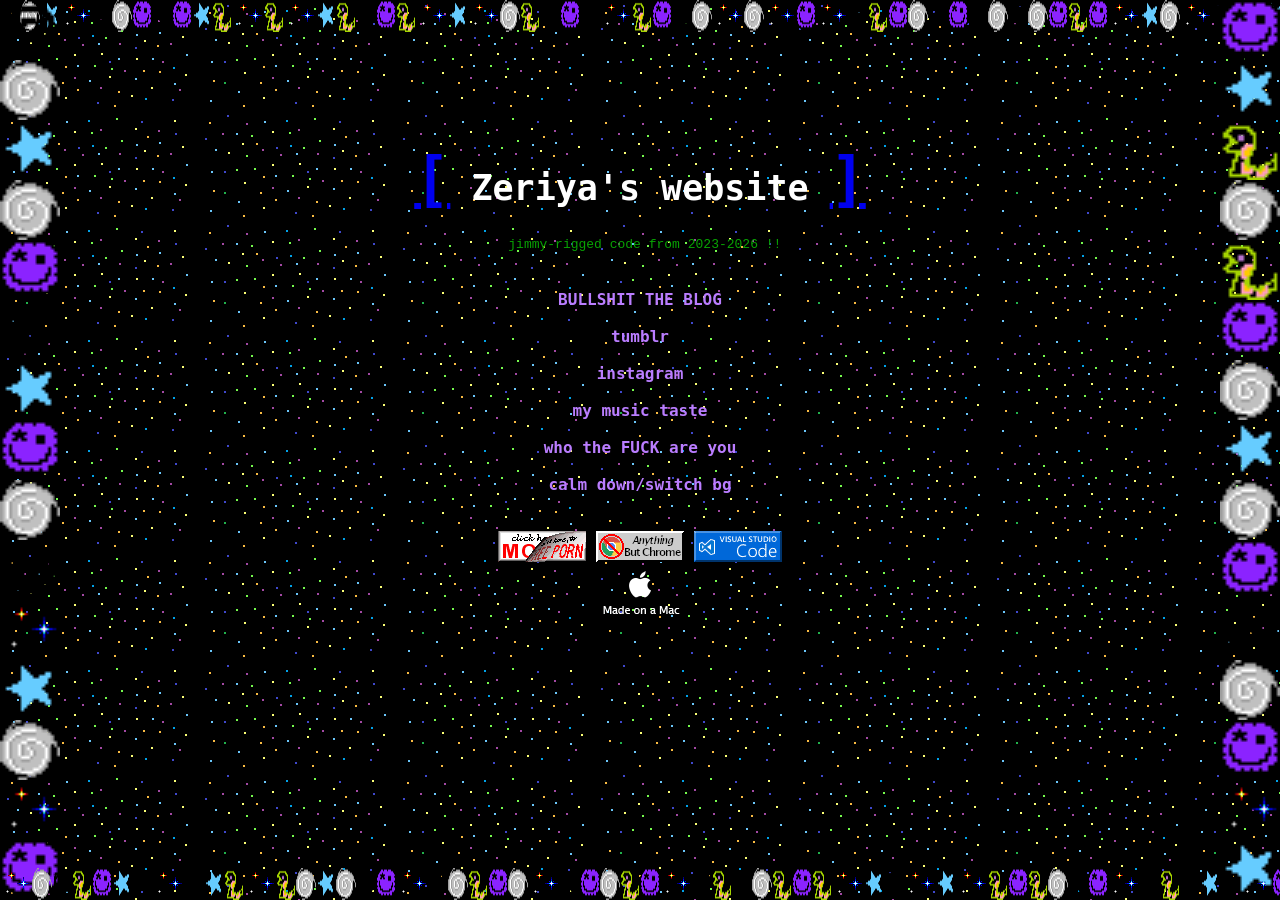
<file: base.html>
<!DOCTYPE html>
<html lang="en">
<head>
<title>Home - Zeriya's site</title>
<meta name="viewport" content="width=device-width, initial-scale=1.0, user-scalable=no">
<meta name="description" content="just for fun, don't expect much"/>
<meta charset="utf-8">
<link id="styling" rel="stylesheet" href="rave.css">
</head>
 <!-- GET THEM!!! THEY'RE LOOKING AT THE SOURCE!!!! (jkjk)-->
<body onload="nameChange()">
    <div id="iconone">
        <!--js does all the work here-->
    </div>
    <div id="iconleft">
    </div>
<div class="context">
  <div id="header">
    <h1><a style="font-size: 60px;" href="https://www.youtube.com/watch?v=gYEjExjV5EY">[</a> Zeriya's website <a style="font-size: 60px;" href="https://www.youtube.com/watch?v=vx0i-iPOlQk">]</a></h1>
    <br></div> <!--both fire songs btw-->
    <p style="text-align: center;">&nbsp;<span id="fuck" style="color: #08a303; font-family: courier; font-size: small;">silly text loading..</span></p>
    <br>
    <br>
    <div class="links">
        <a href="">BULLSHIT THE BLOG</a>
        <a href="https://www.tumblr.com/friedspike">tumblr</a>
        <a href="https://instagram.com/voltageismyfuel">instagram</a>
        <a href="https://last.fm/user/snippingtool">my music taste</a> <!-- gonna build a dedicated page for this, same w everything else but something's better than nothing, right? !-->
        <a href="./about.html">who the FUCK are you</a>
        <a href="#" onclick="bgswitch()">calm down/switch bg</a>
    </div>
    <div style="text-align: center;">
        <br>
        <a href="https://files.catbox.moe/56sj3b.mp4"><img src="./itsreallyhappening.gif"></a>
        <a href="https://waterfox.com"><img src="./chromesuxx.gif"></a>
        <a href="https://vscode.dev"> <img src="./vscode.gif"> </a><br>
        <img src="./mwmac_white.png">
    </div>
</div>
 <div id="icontwo">
    <!--no content, just images-->  
    </div>
    <div id="iconright">
    </div>
</body>

<script>
    const images = [
    'dope.gif', 'tornado.gif', 'spark.gif', 'swirlskull.gif', 'snake.gif', 'star.gif',
  ];

  const iconDiv = document.getElementById('iconone');
  const doubleDiv = document.getElementById('icontwo');
  const tripleDiv = document.getElementById('iconleft');
  const quadDiv = document.getElementById('iconright');
  const numImages = 500;
  let lastImage = null;

  for (let i = 0; i < numImages; i++) {
    do {
      randomIndex = Math.floor(Math.random() * images.length);
    } while (images[randomIndex] === lastImage);
    lastImage = images[randomIndex];
    const img = document.createElement('img');
    img.src = `./assets/icons/${images[randomIndex]}`;
    img.width = 60;
    iconDiv.appendChild(img);
  }

  lastImage = null;
  for (let i = 0; i < numImages; i++) {
    let randomIndex;
    do {
      randomIndex = Math.floor(Math.random() * images.length);
    } while (images[randomIndex] === lastImage);
    lastImage = images[randomIndex];
    const img = document.createElement('img');
    img.src = `./assets/icons/${images[randomIndex]}`;
    img.width = 60;
    doubleDiv.appendChild(img);
  }

 lastImage = null;
  for (let i = 0; i < numImages; i++) {
    let randomIndex;
    do {
      randomIndex = Math.floor(Math.random() * images.length);
    } while (images[randomIndex] === lastImage);
    lastImage = images[randomIndex];
    const img = document.createElement('img');
    img.src = `./assets/icons/${images[randomIndex]}`;
    img.width = 60;
    tripleDiv.appendChild(img);
  }

  lastImage = null;
  for (let i = 0; i < numImages; i++) {
    let randomIndex;
    do {
      randomIndex = Math.floor(Math.random() * images.length);
    } while (images[randomIndex] === lastImage);
    lastImage = images[randomIndex];
    const img = document.createElement('img');
    img.src = `./assets/icons/${images[randomIndex]}`;
    img.width = 60;
    quadDiv.appendChild(img);
  }

    const delay = ms => new Promise(resolve => setTimeout(resolve, ms));
    async function nameChange()  {
while (true) {
  document.title = "Welcome";
  await delay(2000);
  document.title = "To";
  await delay(2000);
  document.title = "Zeriya's";
  await delay(2000);
  document.title = "Website";
  await delay(2000);
  document.title = ":)";
  await delay(4000);
}
}
let frameOn = false;
// bgSwitch BAD!!!!! (time to rewrite it half-assed, i guess)
function bgswitch() {
    
    frameOn = !frameOn;

    // hmmmmmmmmmm
    const left = document.getElementById('iconleft');
    const right = document.getElementById('iconright');
    left.style.display = frameOn ? 'flex' : 'none';
    right.style.display = frameOn ? 'flex' : 'none';

    var link = document.getElementById("styling");
    if (link.getAttribute("href") === "rave.css") {
        link.setAttribute("href", "stylesheet.css");
    } else {
        link.setAttribute("href", "rave.css");
    }
}
    // the following code i wrote in 2023. i'm too lazy to update the name right now, so ignore the "silly cars" language. (lol)
    const quotes = ["because the personal website is a dying art", "made on a 2013 MacBook Pro", "soundgarden is jesus", "jimmy-rigged code from 2023-2026 !!", "add me on xbox: lrdspook26", "turns out white girl music is VERY motivating", "#420blazeit", "better than nothing!", "got pancakes?", "still a work in progress", "🪨", "used to be 'digital rowlit', a long, long time ago", "cuz i gotta be productive somehow :)"]
    const sillyquotes = quotes[Math.floor(Math.random() * quotes.length)];
    document.getElementById('fuck').textContent = sillyquotes;
</script>
</html>
</file>
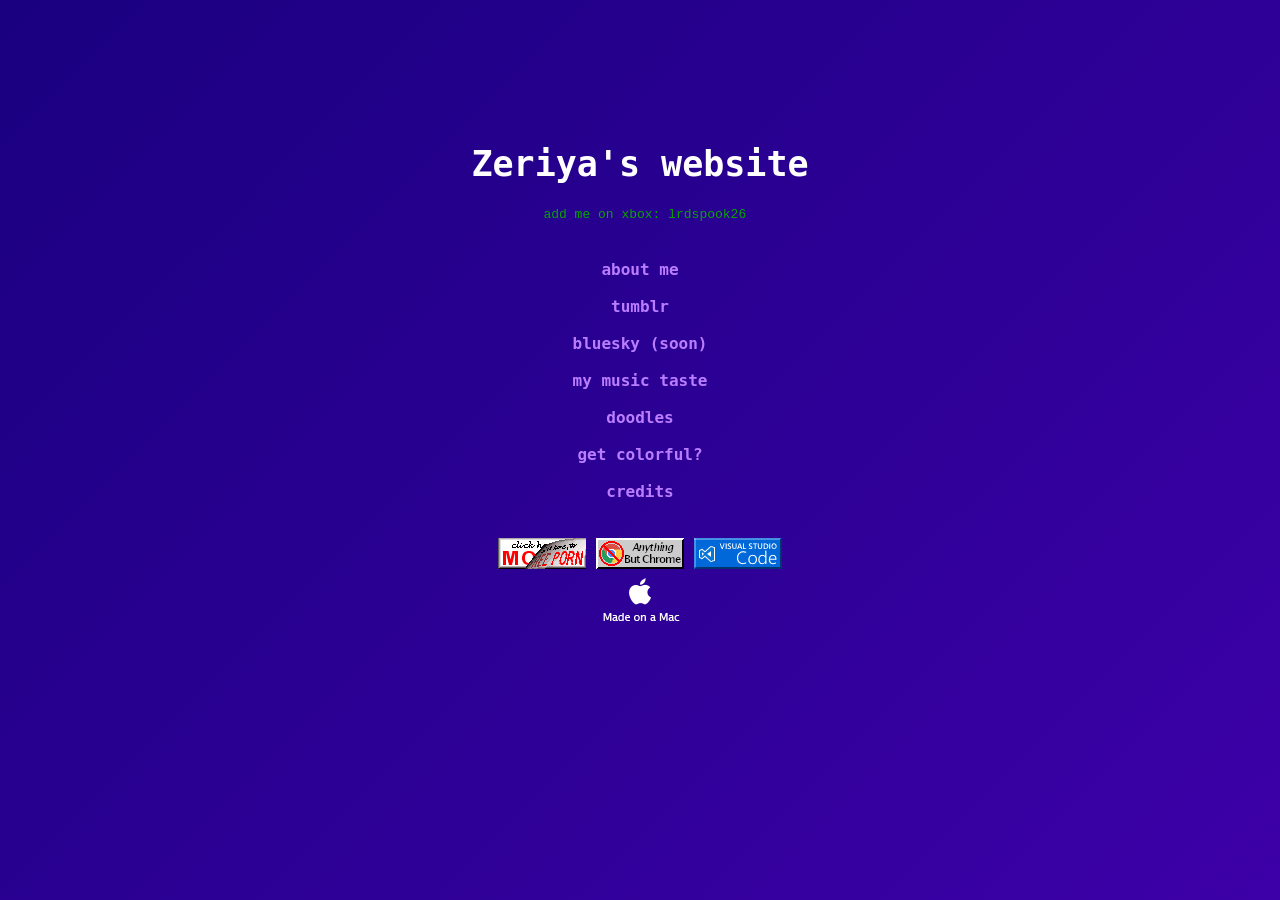
<file: fuckery.html>
<!DOCTYPE html>
<html lang="en">
<head>
<title>Home - Zeriya's site</title>
<meta name="viewport" content="width=device-width, initial-scale=1.0, user-scalable=no">
<meta name="description" content="just for fun, don't expect much"/>
<meta charset="utf-8">
<link id="styling" rel="stylesheet" href="stylesheet.css">
</head>
 <!-- GET THEM!!! THEY'RE LOOKING AT THE SOURCE!!!! (jkjk)-->
<body onload="nameChange()">
    <div id="iconone">
        <!--js does all the work here-->
    </div>
    <div id="iconleft">
    </div>
<div class="context">
    <h1>Zeriya's website</h1>
    <br>
    <p style="text-align: center;">&nbsp;<span id="fuck" style="color: #08a303; font-family: courier; font-size: small;">silly text loading..</span></p>
    <br>
    <br>
    <div class="links">
        <a>about me</a>
        <a href="https://www.tumblr.com/friedspike">tumblr</a>
        <a>bluesky (soon)</a>
        <a>my music taste</a>
        <a>doodles</a>
        <a href="#" onclick="bgswitch()">get colorful?</a>
        <a>credits</a>
    </div>
    <div style="text-align: center;">
        <br>
        <a href="https://files.catbox.moe/56sj3b.mp4"><img src="./itsreallyhappening.gif"></a>
        <a href="https://waterfox.com"><img src="./chromesuxx.gif"></a>
        <a href="https://vscode.dev"> <img src="./vscode.gif"> </a><br>
        <img src="./mwmac_white.png">
    </div>
</div>
 <div id="icontwo">
    <!--no content, just images-->  
    </div>
    <div id="iconright">
    </div>
</body>

<script>
    const images = [
    'dope.gif', 'tornado.gif', 'spark.gif', 'swirlskull.gif', 'snake.gif', 'star.gif',
  ];

  const iconDiv = document.getElementById('iconone');
  const doubleDiv = document.getElementById('icontwo');
  const tripleDiv = document.getElementById('iconleft');
  const quadDiv = document.getElementById('iconright');
  const numImages = 500;
  let lastImage = null;

  for (let i = 0; i < numImages; i++) {
    do {
      randomIndex = Math.floor(Math.random() * images.length);
    } while (images[randomIndex] === lastImage);
    lastImage = images[randomIndex];
    const img = document.createElement('img');
    img.src = `./assets/icons/${images[randomIndex]}`;
    img.width = 60;
    iconDiv.appendChild(img);
  }

  lastImage = null;
  for (let i = 0; i < numImages; i++) {
    let randomIndex;
    do {
      randomIndex = Math.floor(Math.random() * images.length);
    } while (images[randomIndex] === lastImage);
    lastImage = images[randomIndex];
    const img = document.createElement('img');
    img.src = `./assets/icons/${images[randomIndex]}`;
    img.width = 60;
    doubleDiv.appendChild(img);
  }

 lastImage = null;
  for (let i = 0; i < numImages; i++) {
    let randomIndex;
    do {
      randomIndex = Math.floor(Math.random() * images.length);
    } while (images[randomIndex] === lastImage);
    lastImage = images[randomIndex];
    const img = document.createElement('img');
    img.src = `./assets/icons/${images[randomIndex]}`;
    img.width = 60;
    tripleDiv.appendChild(img);
  }

  lastImage = null;
  for (let i = 0; i < numImages; i++) {
    let randomIndex;
    do {
      randomIndex = Math.floor(Math.random() * images.length);
    } while (images[randomIndex] === lastImage);
    lastImage = images[randomIndex];
    const img = document.createElement('img');
    img.src = `./assets/icons/${images[randomIndex]}`;
    img.width = 60;
    quadDiv.appendChild(img);
  }

    const delay = ms => new Promise(resolve => setTimeout(resolve, ms));
    async function nameChange()  {
while (true) {
  document.title = "Welcome";
  await delay(2000);
  document.title = "To";
  await delay(2000);
  document.title = "Zeriya's";
  await delay(2000);
  document.title = "Website";
  await delay(2000);
  document.title = ":)";
  await delay(4000);
}
}
let frameOn = false;
// bgSwitch BAD!!!!! (time to rewrite it half-assed, i guess)
function bgswitch() {
    alert("warning: this contains flashing lights, if you are sensitive to this, please reload or exit the page. - Z [note this may appear when you turn it off too because bugs]");
    
    frameOn = !frameOn;

    // hmmmmmmmmmm
    const left = document.getElementById('iconleft');
    const right = document.getElementById('iconright');
    left.style.display = frameOn ? 'flex' : 'none';
    right.style.display = frameOn ? 'flex' : 'none';

    var link = document.getElementById("styling");
    if (link.getAttribute("href") === "stylesheet.css") {
        link.setAttribute("href", "rave.css");
    } else {
        link.setAttribute("href", "stylesheet.css");
    }
}
    // the following code i wrote in 2023. i'm too lazy to update the name right now, so ignore the "silly cars" language. (lol)
    const quotes = ["because the personal website is a dying art", "made on a 2013 MacBook Pro", "soundgarden is jesus", "jimmy-rigged code from 2023-2026 !!", "add me on xbox: lrdspook26", "turns out white girl music is VERY motivating", "#420blazeit", "better than nothing!", "got pancakes?", "still a work in progress", "🪨", "used to be 'digital rowlit', a long, long time ago", "cuz i gotta be productive somehow :)"]
    const sillyquotes = quotes[Math.floor(Math.random() * quotes.length)];
    document.getElementById('fuck').textContent = sillyquotes;
</script>
</html>
</file>
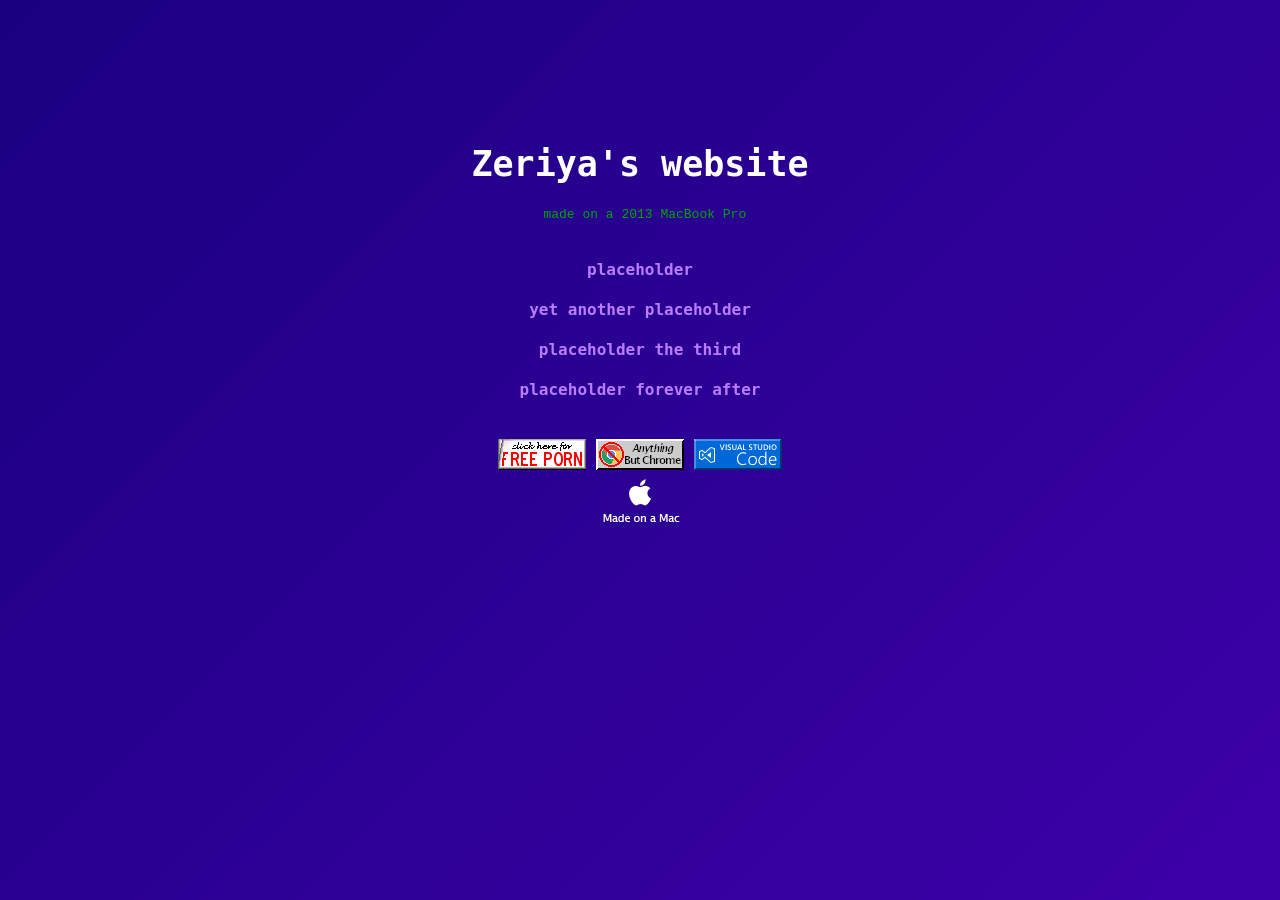
<file: lastknowngood.html>
<!DOCTYPE html>
<html lang="en">
<head>
<title>Home - Zeriya's site</title>
<meta name="viewport" content="width=device-width, initial-scale=1.0, user-scalable=no">
<meta name="description" content="just for fun, don't expect much"/>
<meta charset="utf-8">
</head>
 <!-- GET THEM!!! THEY'RE LOOKING AT THE SOURCE!!!! -->
<style>

*{
    margin: 0px;
    padding: 0px;
  cursor: url('https://cdn.cursors-4u.net/previews/the-infamous-middle-finger-ed11cdae-32.webp') 43 43, auto !important;
}


@import url('https://fonts.googleapis.com/css2?family=Source+Code+Pro:ital,wght@0,200..900;1,200..900&display=swap');
  
body{
    font-family: "Source Code Pro", 'Roboto', monospace;
    background: linear-gradient(135deg, #1a0080, #3d00a8, #6c03b1, #9b1fe8, #7a00cc, #3d00a8, #1a0080);
    min-height: 100vh;
    background-size: 600% 600%;
    animation: gradientShift 90s ease infinite;
}

@keyframes gradientShift {
    0%   { background-position: 0% 50%; }
    50%  { background-position: 100% 50%; }
    100% { background-position: 0% 50%; }
}

h1 {
    font-family: "Source Code Pro", "Roboto", monospace;
}


.context {
    width: 100%;
    position: absolute;
    top: 16%;
    
}

.context h1{
    text-align: center;
    color: #fff;
    font-size: 35px;
    top: 16%;
}




@keyframes animate {

    0%{
        transform: translateY(0) rotate(0deg);
        opacity: 1;
        border-radius: 0;
    }

    100%{
        transform: translateY(-1000px) rotate(720deg);
        opacity: 0;
        border-radius: 50%;
    }

}

.links {
        display: block;
        margin-bottom: 10px;
        text-decoration: none;
        justify-content: center;
        flex-wrap: wrap;
        z-index: 1;
        gap: 10px;
    }

.links a {
        display: block;
        margin-bottom: 21px;
        text-decoration: none;
        color: rgb(186, 125, 255);
        text-align: center;
        z-index: 1;
        font-weight: bold; 
    }
    /* bold, for visibility purposes */
</style>

<div class="context">
    <h1>Zeriya's website</h1>
    <br>
    <p style="text-align: center;">&nbsp;<span id="fuck" style="color: #08a303; font-family: courier; font-size: small;">silly text loading..</span></p>
    <br>
    <br>
    <div class="links">
        <a>placeholder</a>
        <a>yet another placeholder</a>
        <a>placeholder the third</a>
        <a>placeholder forever after</a>
    </div>
    <div style="text-align: center;">
        <br>
        <a href="https://files.catbox.moe/56sj3b.mp4"><img src="./itsreallyhappening.gif"></a>
        <a href="https://waterfox.com"><img src="./chromesuxx.gif"></a>
        <a href="https://vscode.dev"> <img src="./vscode.gif"> </a><br>
        <img src="./mwmac_white.png">
    </div>
</div>
<script>
    // the following code i wrote in 2023. i'm too lazy to update the name right now, so ignore the "silly cars" language. (lol)
    const quotes = ["because the personal website is a dying art", "made on a 2013 MacBook Pro", "soundgarden is jesus", "jimmy-rigged code from 2023-2026 !!", "add me on xbox: lrdspook26", "turns out white girl music is VERY motivating", "#420blazeit", "better than nothing!", "got pancakes?", "still a work in progress", "🪨", "used to be 'digital rowlit', a long, long time ago", "cuz i gotta be productive somehow :)"]
    const sillyquotes = quotes[Math.floor(Math.random() * quotes.length)];
    document.getElementById('fuck').textContent = sillyquotes;
</script>
</html>
</file>
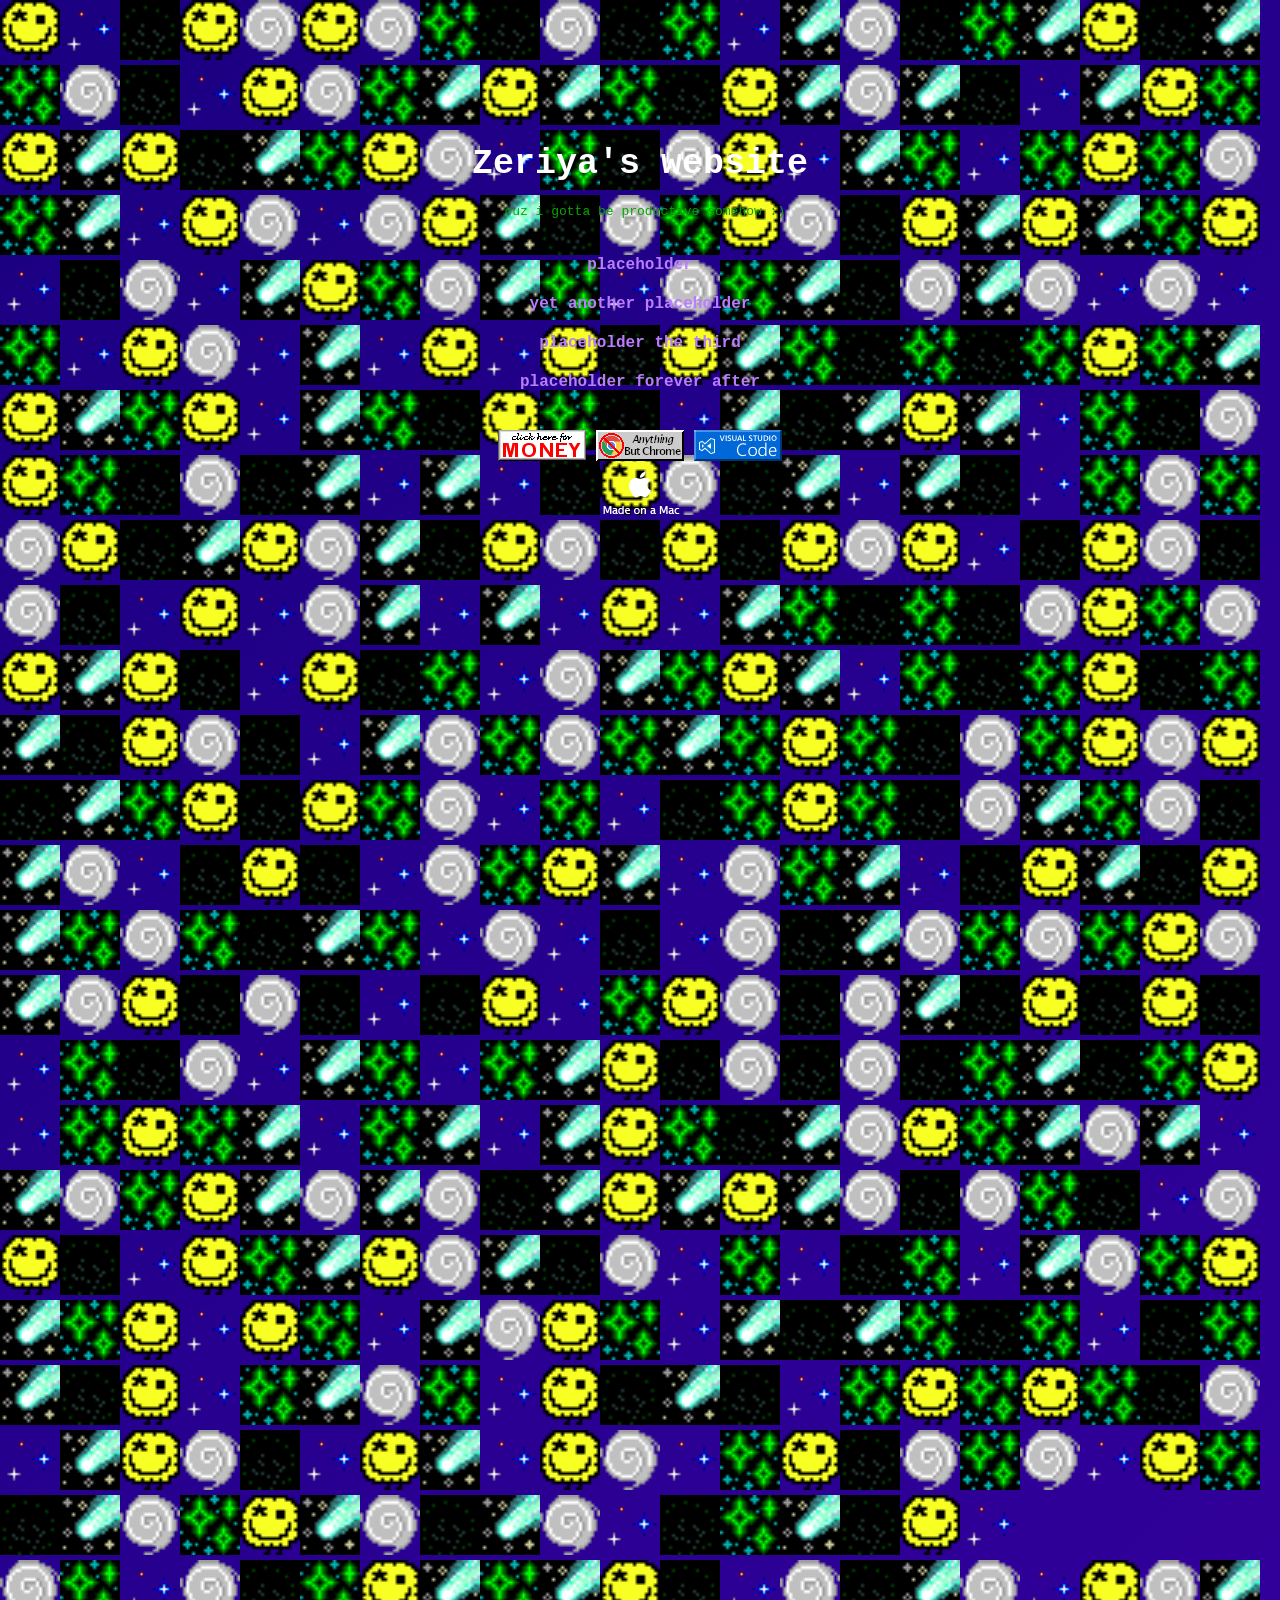
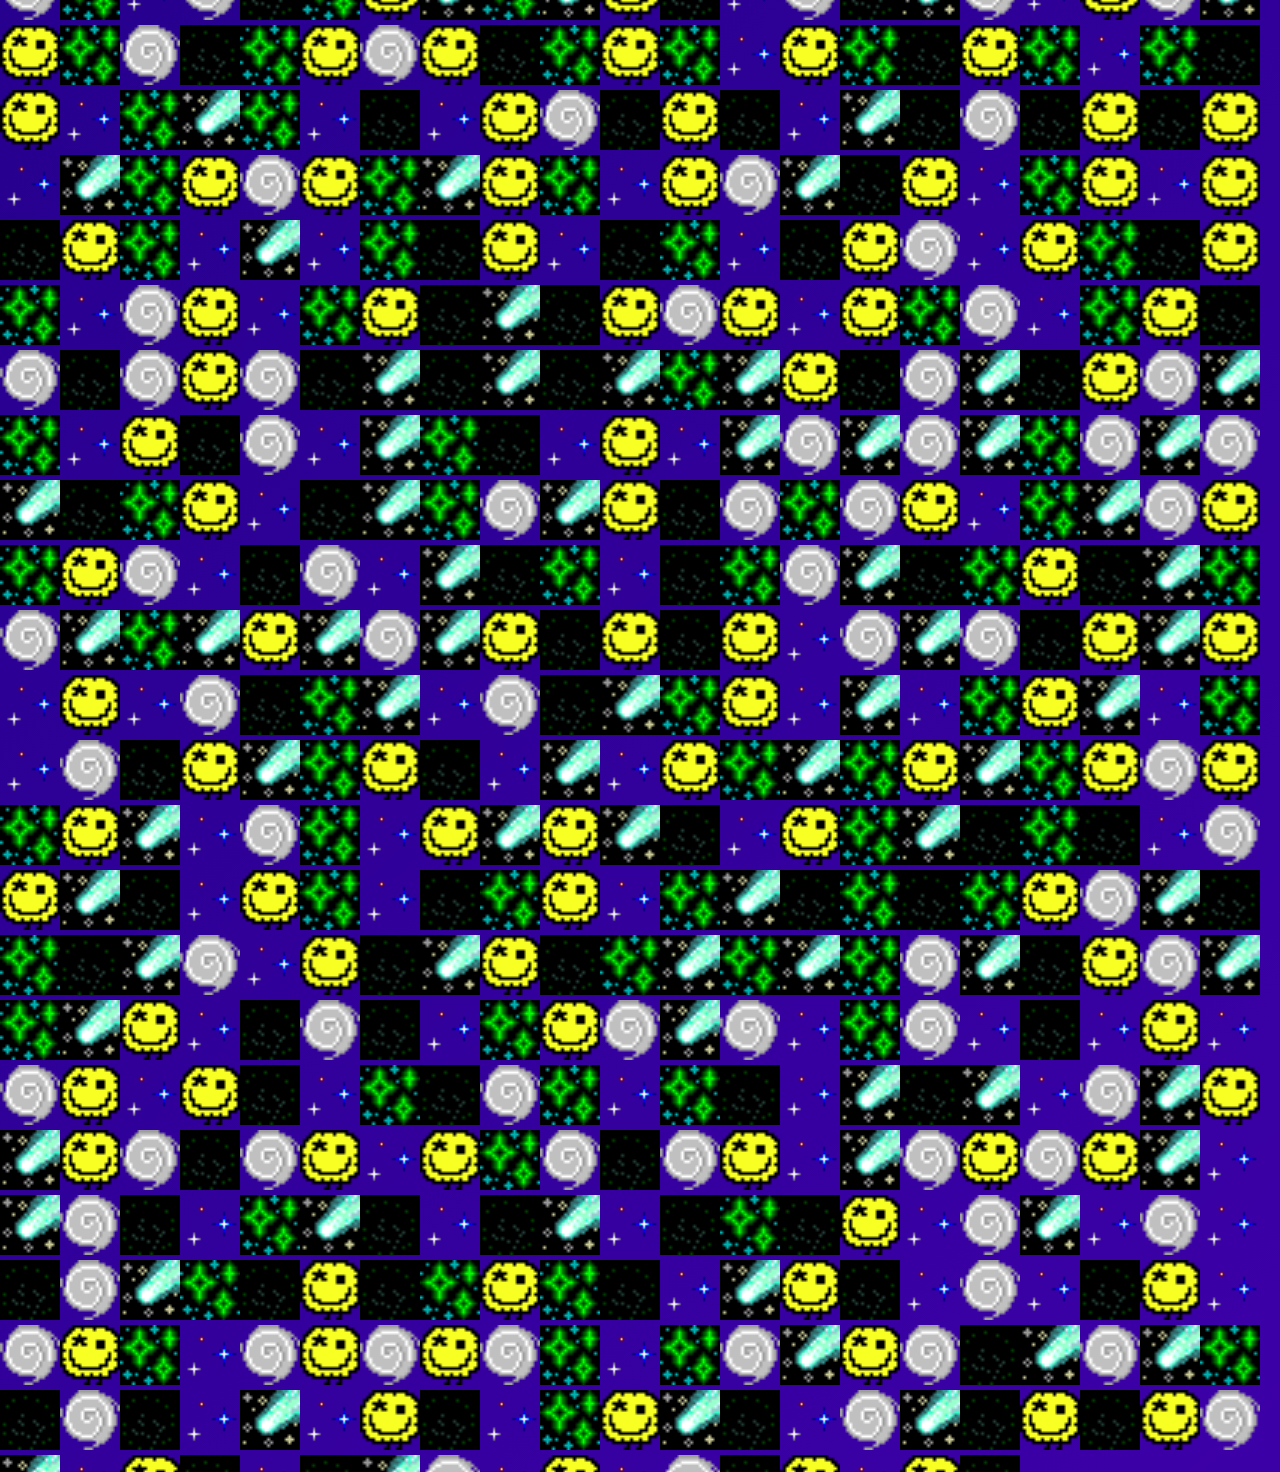
<file: strobe.html>
<!DOCTYPE html>
<html lang="en">
<head>
<title>Home - Zeriya's site</title>
<meta name="viewport" content="width=device-width, initial-scale=1.0, user-scalable=no">
<meta name="description" content="just for fun, don't expect much"/>
<meta charset="utf-8">
</head>
 <!-- GET THEM!!! THEY'RE LOOKING AT THE SOURCE!!!! -->
<style>

*{
    margin: 0px;
    padding: 0px;
  cursor: url('https://cdn.cursors-4u.net/previews/the-infamous-middle-finger-ed11cdae-32.webp') 43 43, auto !important;
}


@import url('https://fonts.googleapis.com/css2?family=Source+Code+Pro:ital,wght@0,200..900;1,200..900&display=swap');
  
body{
    font-family: "Source Code Pro", 'Roboto', monospace;
    background: linear-gradient(135deg, #1a0080, #3d00a8, #6c03b1, #9b1fe8, #7a00cc, #3d00a8, #1a0080);
    min-height: 100vh;
    background-size: 600% 600%;
    animation: gradientShift 90s ease infinite;
}

@keyframes gradientShift {
    0%   { background-position: 0% 50%; }
    50%  { background-position: 100% 50%; }
    100% { background-position: 0% 50%; }
}

h1 {
    font-family: "Source Code Pro", "Roboto", monospace;
}


.context {
    width: 100%;
    position: absolute;
    top: 16%;
    
}

.context h1{
    text-align: center;
    color: #fff;
    font-size: 35px;
    top: 16%;
}




@keyframes animate {

    0%{
        transform: translateY(0) rotate(0deg);
        opacity: 1;
        border-radius: 0;
    }

    100%{
        transform: translateY(-1000px) rotate(720deg);
        opacity: 0;
        border-radius: 50%;
    }

}

.links {
        display: block;
        margin-bottom: 10px;
        text-decoration: none;
        justify-content: center;
        flex-wrap: wrap;
        z-index: 1;
        gap: 10px;
    }

.links a {
        display: block;
        margin-bottom: 21px;
        text-decoration: none;
        color: rgb(186, 125, 255);
        text-align: center;
        z-index: 1;
        font-weight: bold; 
    }
    /* bold, for visibility purposes */

    /* awesomeness.css - by zeriya // manicraptor.github.io // 2025, revised 2026 */
    #icons {
display: flex;
flex-wrap: nowrap;
overflow-x: auto;
-ms-overflow-style: none;
scrollbar-width: none; 

}
#icons::-webkit-scrollbar {
display: none; 
}

#iconstwo {
display: flex;
flex-wrap: nowrap;
overflow-x: auto;
-ms-overflow-style: none;
scrollbar-width: none;
position: fixed; 
bottom: 0; 
left: 0; 
width: 100%;
}

#iconstwo::-webkit-scrollbar {
display: none;
}
</style>
<div id="iconone">
        <!--js does all the work here-->
    </div>
<body onload="nameChange()">
<div class="context">
    <h1>Zeriya's website</h1>
    <br>
    <p style="text-align: center;">&nbsp;<span id="fuck" style="color: #08a303; font-family: courier; font-size: small;">silly text loading..</span></p>
    <br>
    <br>
    <div class="links">
        <a>placeholder</a>
        <a>yet another placeholder</a>
        <a>placeholder the third</a>
        <a>placeholder forever after</a>
    </div>
    <div style="text-align: center;">
        <br>
        <a href="https://files.catbox.moe/56sj3b.mp4"><img src="./itsreallyhappening.gif"></a>
        <a href="https://waterfox.com"><img src="./chromesuxx.gif"></a>
        <a href="https://vscode.dev"> <img src="./vscode.gif"> </a><br>
        <img src="./mwmac_white.png">
    </div>
</div>
</body>
 <div id="icontwo">
    <!--no content, just images-->  
    </div>
<script>
    const images = [
    'dope.gif', 'tornado.gif', 'spark.gif', 'greensparkz.gif', 'freaky.gif', 'comet.gif',
  ];

  const iconDiv = document.getElementById('iconone');
  const doubleDiv = document.getElementById('icontwo');
  const numImages = 500;
  let lastImage = null;

  for (let i = 0; i < numImages; i++) {
    do {
      randomIndex = Math.floor(Math.random() * images.length);
    } while (images[randomIndex] === lastImage);
    lastImage = images[randomIndex];
    const img = document.createElement('img');
    img.src = `./assets/icons/${images[randomIndex]}`;
    img.width = 60;
    iconDiv.appendChild(img);
  }

  lastImage = null;
  for (let i = 0; i < numImages; i++) {
    let randomIndex;
    do {
      randomIndex = Math.floor(Math.random() * images.length);
    } while (images[randomIndex] === lastImage);
    lastImage = images[randomIndex];
    const img = document.createElement('img');
    img.src = `./assets/icons/${images[randomIndex]}`;
    img.width = 60;
    doubleDiv.appendChild(img);
  }

 

    const delay = ms => new Promise(resolve => setTimeout(resolve, ms));
    async function nameChange()  {
while (true) {
  document.title = "Welcome";
  await delay(2000);
  document.title = "To";
  await delay(2000);
  document.title = "Zeriya's";
  await delay(2000);
  document.title = "Website";
  await delay(2000);
  document.title = ":)";
  await delay(4000);
}
}
    // the following code i wrote in 2023. i'm too lazy to update the name right now, so ignore the "silly cars" language. (lol)
    const quotes = ["because the personal website is a dying art", "made on a 2013 MacBook Pro", "soundgarden is jesus", "jimmy-rigged code from 2023-2026 !!", "add me on xbox: lrdspook26", "turns out white girl music is VERY motivating", "#420blazeit", "better than nothing!", "got pancakes?", "still a work in progress", "🪨", "used to be 'digital rowlit', a long, long time ago", "cuz i gotta be productive somehow :)"]
    const sillyquotes = quotes[Math.floor(Math.random() * quotes.length)];
    document.getElementById('fuck').textContent = sillyquotes;
</script>
</html>
</file>
<file: rave.css>
*{
    margin: 0px;
    padding: 0px;
  cursor: url('https://cdn.cursors-4u.net/previews/the-infamous-middle-finger-ed11cdae-32.webp') 43 43, auto !important;
}


@import url('https://fonts.googleapis.com/css2?family=Source+Code+Pro:ital,wght@0,200..900;1,200..900&display=swap');
  
body{
    font-family: "Source Code Pro", 'Roboto', monospace;
    background-image: url("./assets/galaxyv2.bmp");
    height: 100vh;
    max-width: 100%;
    overflow-x: hidden;
    background-repeat: repeat;
    background-attachment: fixed;
}

@keyframes gradientShift {
    0%   { background-position: 0% 50%; }
    50%  { background-position: 100% 50%; }
    100% { background-position: 0% 50%; }
}

h1 {
    font-family: "Source Code Pro", "Roboto", monospace;
}


.context {
    width: 100%;
    position: absolute;
    top: 16%;
    
}

.context h1{
    text-align: center;
    color: #fff;
    font-size: 35px;
    top: 16%;
}

.context h2{
    text-align: center;
    color: #fff;
    font-size: 35px;
    top: 16%;
}

#header {
    position: static;
}


@keyframes animate {

    0%{
        transform: translateY(0) rotate(0deg);
        opacity: 1;
        border-radius: 0;
    }

    100%{
        transform: translateY(-1000px) rotate(720deg);
        opacity: 0;
        border-radius: 50%;
    }

}

.links {
        display: block;
        margin-bottom: 10px;
        text-decoration: none;
        justify-content: center;
        flex-wrap: wrap;
        z-index: 1;
        gap: 10px;
    }

.links a {
        display: block;
        margin-bottom: 18px;
        text-decoration: none;
        color: rgb(186, 125, 255);
        text-align: center;
        z-index: 1;
        font-weight: bold; 
    }
    /* bold, for visibility purposes */

    /* awesomeness.css - by zeriya // manicraptor.github.io // 2025, revised 2026 */
  #iconone {
    display: flex;
    flex-wrap: nowrap;
    overflow-x: auto;
    -ms-overflow-style: none;
    scrollbar-width: none;
}

#iconone::-webkit-scrollbar {
    display: none;
}

#icontwo {
    display: flex;
    flex-wrap: nowrap;
    overflow-x: auto;
    -ms-overflow-style: none;
    scrollbar-width: none;
    position: fixed;
    bottom: 0;
    left: 0;
    width: 100%;
}

#icontwo::-webkit-scrollbar {
    display: none;
}
/* full disclosure, the following css was made with claude */
#iconleft, #iconright {
    display: flex;
    flex-direction: column;
    flex-wrap: nowrap;
    overflow-y: hidden;
    position: fixed;
    top: 0;
    height: 100%;
    width: 60px;
    -ms-overflow-style: none;
    scrollbar-width: none;
}

#iconleft { left: 0; }
#iconright { right: 0; }

@media (max-width: 768px) {
    #iconleft, #iconright { display: none; }
}
/* end of clanker code */
</file>
<file: stylesheet.css>
*{
    margin: 0px;
    padding: 0px;
  cursor: url('https://cdn.cursors-4u.net/previews/the-infamous-middle-finger-ed11cdae-32.webp') 43 43, auto !important;
}


@import url('https://fonts.googleapis.com/css2?family=Source+Code+Pro:ital,wght@0,200..900;1,200..900&display=swap');
  
body{
    font-family: "Source Code Pro", 'Roboto', monospace;
    background: linear-gradient(135deg, #1a0080, #3d00a8, #6c03b1, #9b1fe8, #7a00cc, #3d00a8, #1a0080);
    min-height: 100vh;
    background-size: 600% 600%;
    animation: gradientShift 90s ease infinite;
}

@keyframes gradientShift {
    0%   { background-position: 0% 50%; }
    50%  { background-position: 100% 50%; }
    100% { background-position: 0% 50%; }
}

h1 {
    font-family: "Source Code Pro", "Roboto", monospace;
}


.context {
    width: 100%;
    position: absolute;
    top: 16%;
    
}

.context h1{
    text-align: center;
    color: #fff;
    font-size: 35px;
    top: 16%;
}




@keyframes animate {

    0%{
        transform: translateY(0) rotate(0deg);
        opacity: 1;
        border-radius: 0;
    }

    100%{
        transform: translateY(-1000px) rotate(720deg);
        opacity: 0;
        border-radius: 50%;
    }

}

.links {
        display: block;
        margin-bottom: 10px;
        text-decoration: none;
        justify-content: center;
        flex-wrap: wrap;
        z-index: 1;
        gap: 10px;
    }

.links a {
        display: block;
        margin-bottom: 18px;
        text-decoration: none;
        color: rgb(186, 125, 255);
        text-align: center;
        z-index: 1;
        font-weight: bold; 
    }
    /* bold, for visibility purposes */

    /* awesomeness.css - by zeriya // manicraptor.github.io // 2025, revised 2026 */
  #iconone {
    display: none;
    flex-wrap: nowrap;
    overflow-x: auto;
    -ms-overflow-style: none;
    scrollbar-width: none;
}

#iconone::-webkit-scrollbar {
    display: none;
}

#icontwo {
    display: none;
    flex-wrap: nowrap;
    overflow-x: auto;
    -ms-overflow-style: none;
    scrollbar-width: none;
    position: fixed;
    bottom: 0;
    left: 0;
    width: 100%;
}

#icontwo::-webkit-scrollbar {
    display: none;
}
/* full disclosure, the following css was made with claude */
#iconleft, #iconright {
    display: none;
    flex-direction: column;
    flex-wrap: nowrap;
    overflow-y: hidden;
    position: fixed;
    top: 0;
    height: 100%;
    width: 60px;
    -ms-overflow-style: none;
    scrollbar-width: none;
}

#iconleft { left: 0; }
#iconright { right: 0; }

@media (max-width: 768px) {
    #iconleft, #iconright { display: none; }
}
/* end of clanker code */
</file>
